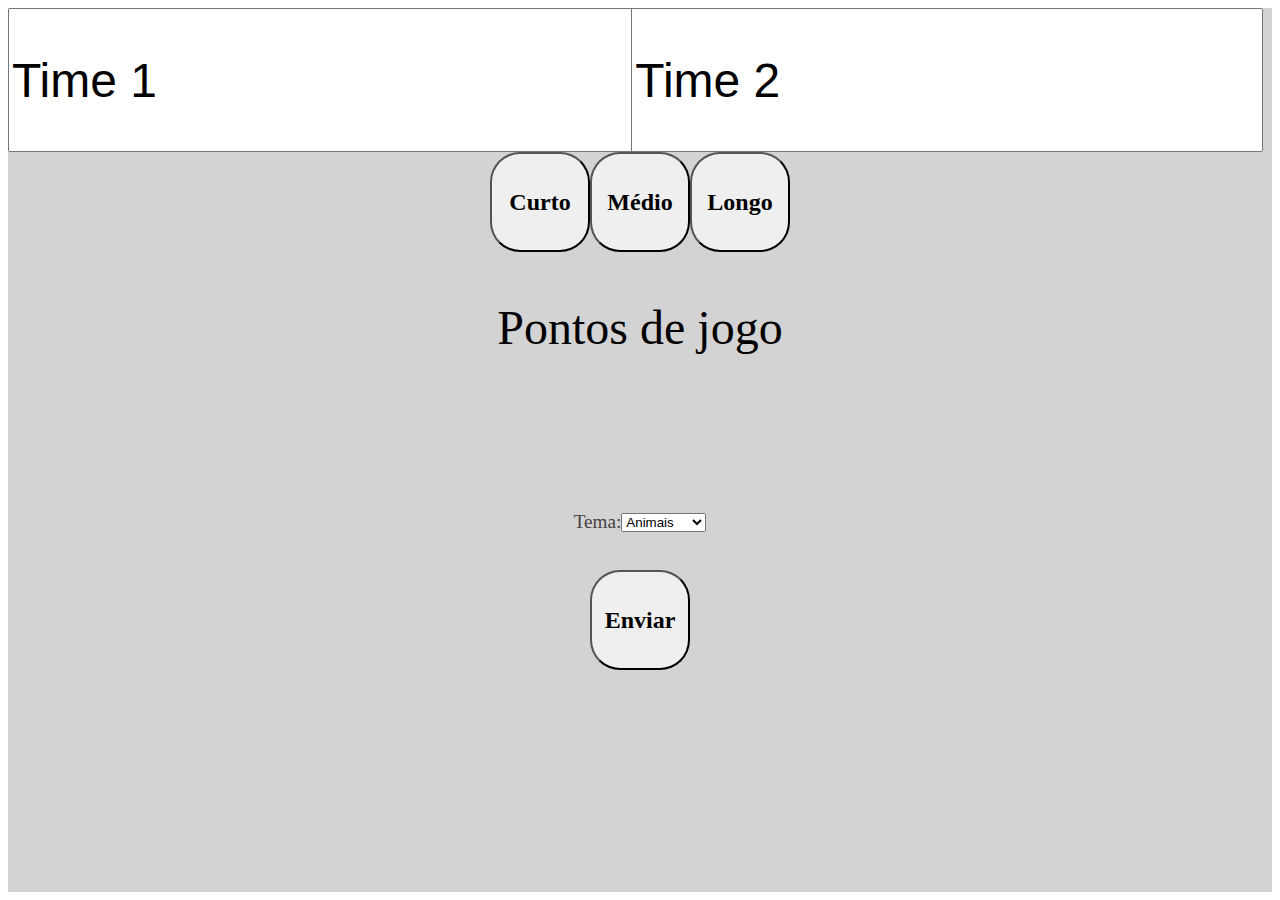
<file: index.html>
<html>
  <head>
    <meta charset="utf-8">
    <meta name="viewport" content="width=device-width, initial-scale=1, shrink-to-fit=no">
    <link rel="stylesheet" type="text/css" href="css\ia.css">
    <title>Menu</title>
    <link rel="icon" type="imagem/png" href="https://w0.pngwave.com/png/513/277/computer-icons-menu-bar-icon-design-hamburger-button-others-png-clip-art.png"/>
  </head>

  <body>
  <div class="Tela" id="imagemEacao">
      <div class="left">
        <input type="text" id="t1" value="Time 1" class="input">
      </div>
      <div class="right">
        <input type="text" id="t2" value="Time 2" class="input">
      </div>
      <div class="fill123">
        <button type="button" name="button2" class="btt inline" id="small">Curto</button>
        <button type="button" name="button3" class="btt inline" id="medium">Médio</button>
        <button type="button" name="button4" class="btt inline" id="big">Longo</button>
      </div>
      <div class="fill123">
        <p class="resposta input" id="resp">Pontos de jogo</p>
      </div>
      <div class="fill123">
        <p class="inline" id="tema">Tema:</p>
        <select class="inline" id="escolha-tema">
          <option value = "1" >Animais</option>
          <option value = "2" >Profissões</option>
          <option value = "3" >Tema</option>

        </select>
      </div>
      <br>
      <div class="fill123">
        <button type="button" name="button" class="btt" id="btt">Enviar</button>
      </div>

  </div>

  </body>
</html>
<script src="js/jquery.js"></script>
<script src="js/ia.js" type="text/javascript"></script>
</file>
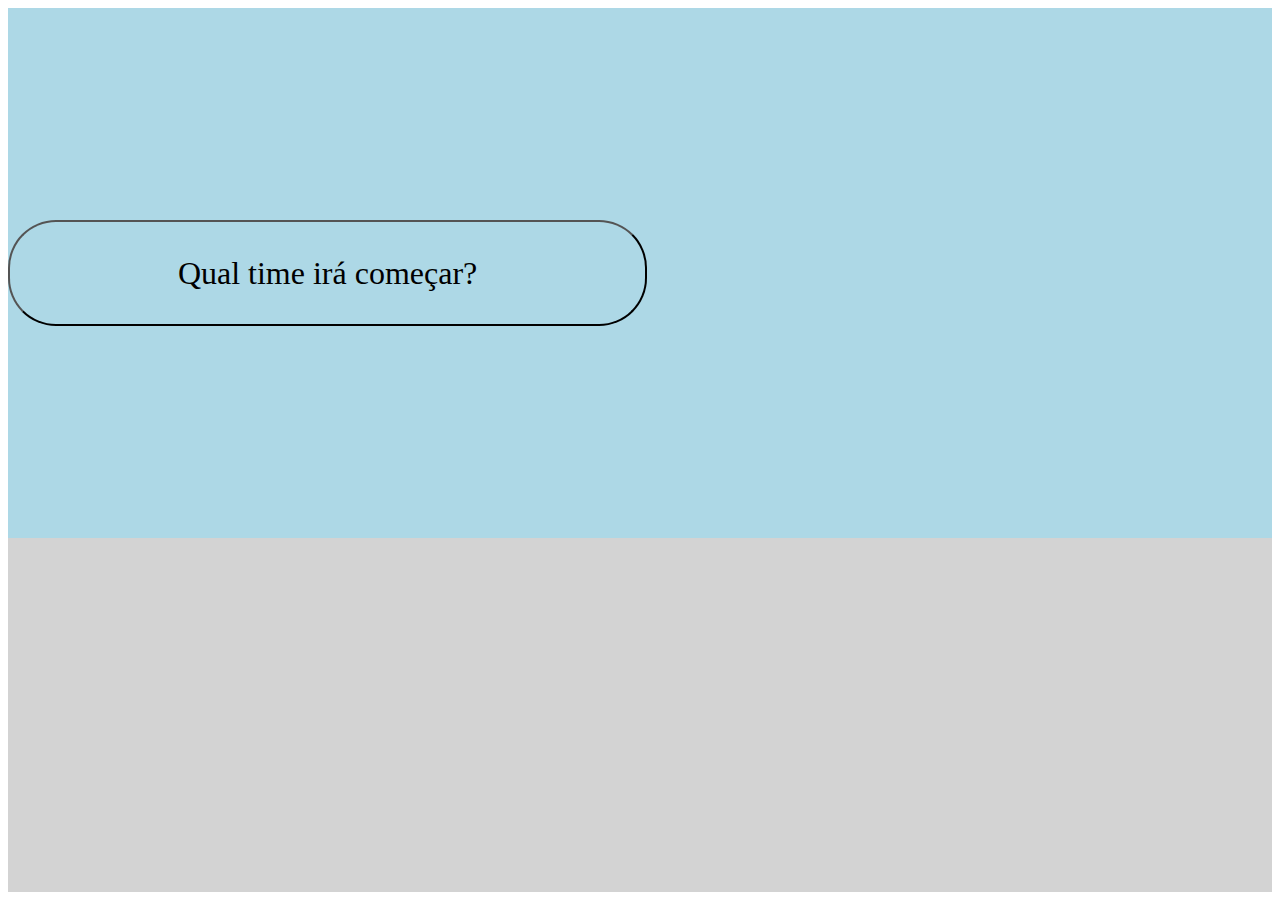
<file: game.html>
<html>
  <head>
    <meta charset="utf-8">
    <meta name="viewport" content="width=device-width, initial-scale=1, shrink-to-fit=no">
    <link rel="stylesheet" type="text/css" href="css\ia.css">
    <title>Você advinha?</title>
    <link rel="icon" type="imagem/png" href="https://encrypted-tbn0.gstatic.com/images?q=tbn%3AANd9GcRS5XRAhhcfLNQ6fQjUrCgAl7lwE1Y3c8XKy90SZgb1WvcoCAWE">
  </head>

  <body>
  <div class="Tela" id="imagemEacao">
      <div class="top">
        <button type="button" name="button" class="botao" id="sorteio" >Qual time irá começar?</button>
        <div class="left1">
          <p class="time" id="ti1">Time 1</p><p class="pontos hide" id="tp1">0 pontos</p>
          <div class="fillbt">
          <button type="button" class="botao1" id="bt1">Acertou!</button>
          <button type="button" class="botao1" id="bt3">Não foi desta vez!</button>

        </div>
        </div>
        <div class="right1">
          <p class="time" id="ti2">Time 2</p><p class="pontos hide" id="tp2">0 pontos</p>
          <div class="fillbt">
          <button type="button" class="botao1" id="bt2">Acertou!</button>
          <button type="button" class="botao1" id="bt4">Não foi desta vez!</button>

        </div>
        </div>
      </div>
      <div class="bottom">
        <div class="fill123">
          <button type="button" class="btt" id="desafio">Desafio</button>
          <p class="hide" id="resultado">30 segundos</p>
        </div>

      </div>
  </div>

  </body>
</html>
<script src="js/jquery.js"></script>
<script src="js/materialize.min.js"></script>
<script src="js/tooltipster.bundle.min.js"></script>
<script src="js/ia.js" type="text/javascript"></script>
</file>
